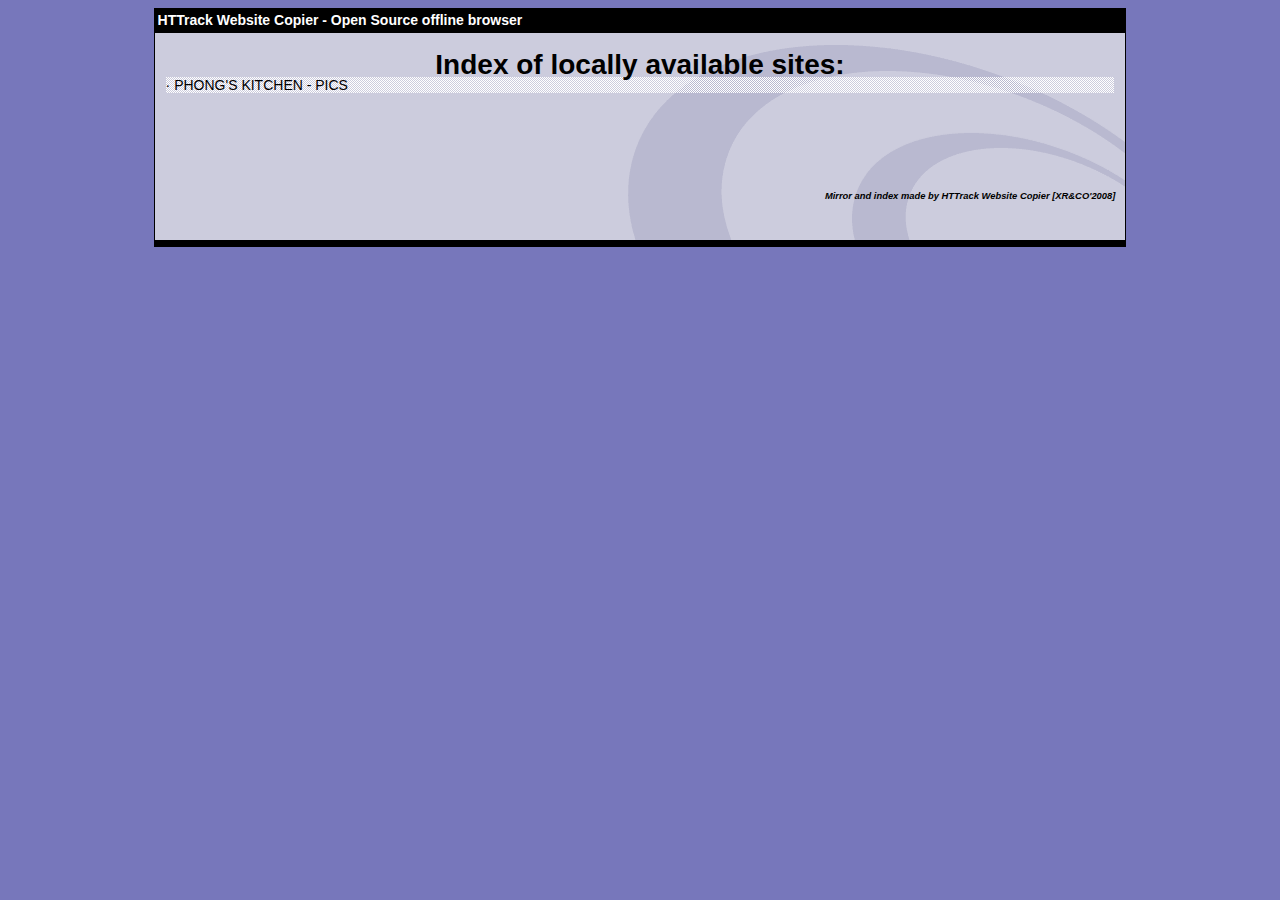
<file: index.html>
<html xmlns="http://www.w3.org/1999/xhtml" lang="en">

<head>
	<meta http-equiv="Content-Type" content="text/html; charset=utf-8" />
	<meta name="description" content="HTTrack is an easy-to-use website mirror utility. It allows you to download a World Wide website from the Internet to a local directory,building recursively all structures, getting html, images, and other files from the server to your computer. Links are rebuiltrelatively so that you can freely browse to the local site (works with any browser). You can mirror several sites together so that you can jump from one toanother. You can, also, update an existing mirror site, or resume an interrupted download. The robot is fully configurable, with an integrated help" />
	<meta name="keywords" content="httrack, HTTRACK, HTTrack, winhttrack, WINHTTRACK, WinHTTrack, offline browser, web mirror utility, aspirateur web, surf offline, web capture, www mirror utility, browse offline, local  site builder, website mirroring, aspirateur www, internet grabber, capture de site web, internet tool, hors connexion, unix, dos, windows 95, windows 98, solaris, ibm580, AIX 4.0, HTS, HTGet, web aspirator, web aspirateur, libre, GPL, GNU, free software" />
	<title>Local index - HTTrack Website Copier</title>
  <!-- Mirror and index made by HTTrack Website Copier/3.49-2 [XR&CO'2014] -->
	<style type="text/css">
	<!--

body {
	margin: 0;  padding: 0;  margin-bottom: 15px;  margin-top: 8px;
	background: #77b;
}
body, td {
	font: 14px "Trebuchet MS", Verdana, Arial, Helvetica, sans-serif;
	}

#subTitle {
	background: #000;  color: #fff;  padding: 4px;  font-weight: bold; 
	}

#siteNavigation a, #siteNavigation .current {
	font-weight: bold;  color: #448;
	}
#siteNavigation a:link    { text-decoration: none; }
#siteNavigation a:visited { text-decoration: none; }

#siteNavigation .current { background-color: #ccd; }

#siteNavigation a:hover   { text-decoration: none;  background-color: #fff;  color: #000; }
#siteNavigation a:active  { text-decoration: none;  background-color: #ccc; }


a:link    { text-decoration: underline;  color: #00f; }
a:visited { text-decoration: underline;  color: #000; }
a:hover   { text-decoration: underline;  color: #c00; }
a:active  { text-decoration: underline; }

#pageContent {
	clear: both;
	border-bottom: 6px solid #000;
	padding: 10px;  padding-top: 20px;
	line-height: 1.65em;
	background-image: url(backblue.gif);
	background-repeat: no-repeat;
	background-position: top right;
	}

#pageContent, #siteNavigation {
	background-color: #ccd;
	}


.imgLeft  { float: left;   margin-right: 10px;  margin-bottom: 10px; }
.imgRight { float: right;  margin-left: 10px;   margin-bottom: 10px; }

hr { height: 1px;  color: #000;  background-color: #000;  margin-bottom: 15px; }

h1 { margin: 0;  font-weight: bold;  font-size: 2em; }
h2 { margin: 0;  font-weight: bold;  font-size: 1.6em; }
h3 { margin: 0;  font-weight: bold;  font-size: 1.3em; }
h4 { margin: 0;  font-weight: bold;  font-size: 1.18em; }

.blak { background-color: #000; }
.hide { display: none; }
.tableWidth { min-width: 400px; }

.tblRegular       { border-collapse: collapse; }
.tblRegular td    { padding: 6px;  background-image: url(fade.gif);  border: 2px solid #99c; }
.tblHeaderColor, .tblHeaderColor td { background: #99c; }
.tblNoBorder td   { border: 0; }


// -->
</style>

</head>

<table width="76%" border="0" align="center" cellspacing="0" cellpadding="3" class="tableWidth">
	<tr>
	<td id="subTitle">HTTrack Website Copier - Open Source offline browser</td>
	</tr>
</table>
<table width="76%" border="0" align="center" cellspacing="0" cellpadding="0" class="tableWidth">
<tr class="blak">
<td>
	<table width="100%" border="0" align="center" cellspacing="1" cellpadding="0">
	<tr>
	<td colspan="6"> 
		<table width="100%" border="0" align="center" cellspacing="0" cellpadding="10">
		<tr> 
		<td id="pageContent"> 
<!-- ==================== End prologue ==================== -->

	<meta name="generator" content="HTTrack Website Copier/3.x">
	<TITLE>Local index - HTTrack</TITLE>
</HEAD>
<BODY>
<H1 ALIGN=Center>Index of locally available sites:</H1>
	<TABLE BORDER="0" WIDTH="100%" CELLSPACING="1" CELLPADDING="0">
		<TR>
			<TD BACKGROUND="fade.gif">
				&middot;

						PHONG'S KITCHEN - PICS
					</A>		
			</TD>
		</TR>
	</TABLE>
	<BR>
	<BR>
	<BR>
  	<H6 ALIGN="RIGHT">
	<I>Mirror and index made by HTTrack Website Copier [XR&amp;CO'2008]</I>
	</H6>
	<!-- Mirror and index made by HTTrack Website Copier/3.49-2 [XR&CO'2014] -->
	<!-- Thanks for using HTTrack Website Copier! -->



<!-- ==================== Start epilogue ==================== -->
		</td>
		</tr>
		</table>
	</td>
	</tr>
	</table>
</td>
</tr>
</table>

<table width="76%" border="0" align="center" valign="bottom" cellspacing="0" cellpadding="0">
	<tr>
	
	</tr>
</table>

</body>

</html>
</file>
